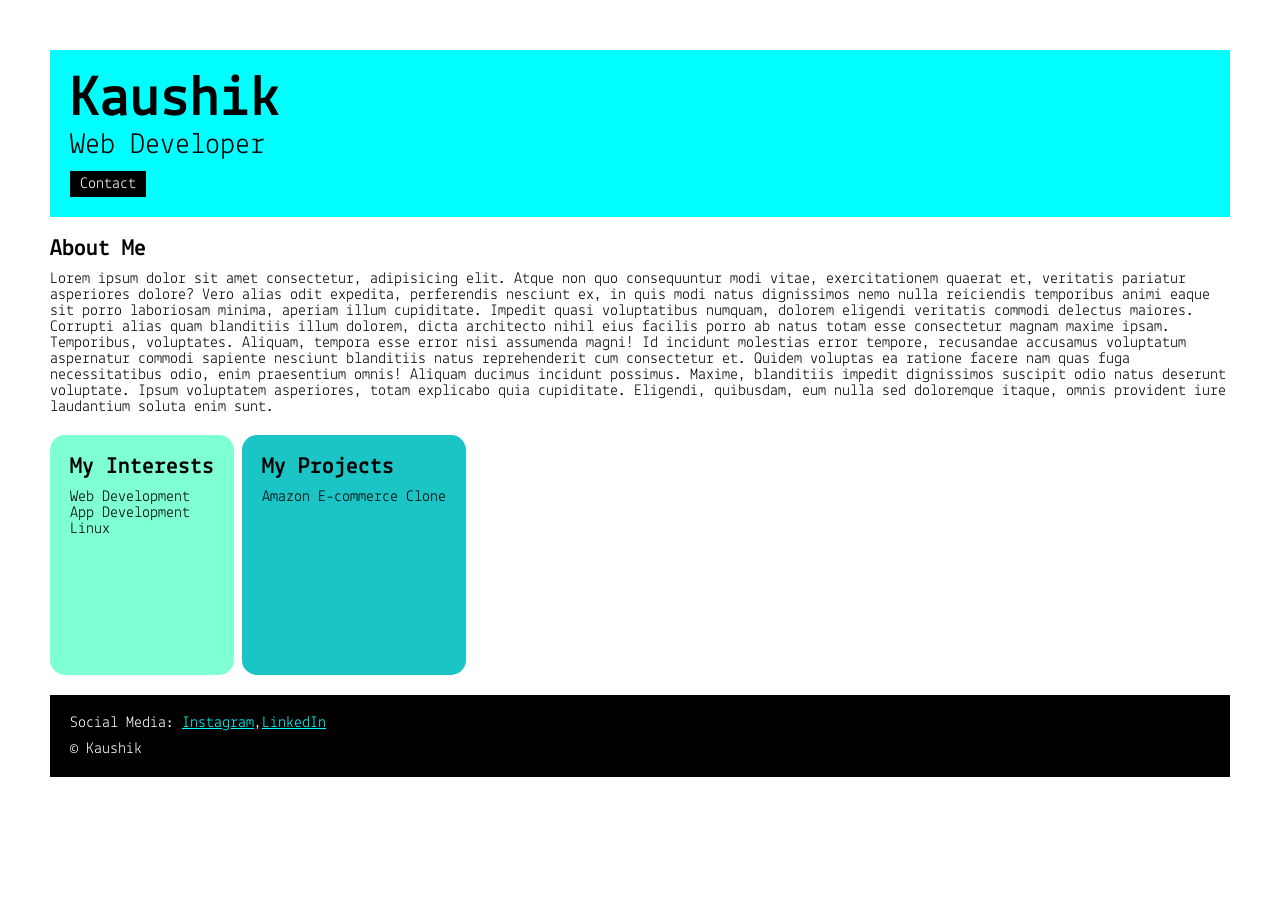
<file: index.html>
<!DOCTYPE html>
<html lang="en">

<head>
    <meta charset="UTF-8">
    <meta name="viewport" content="width=device-width, initial-scale=1.0">
    <title>Portfolio</title>
    <link rel="stylesheet" href="style.css">
    <link rel="preconnect" href="https://fonts.googleapis.com">
    <link rel="preconnect" href="https://fonts.gstatic.com" crossorigin>
    <link href="https://fonts.googleapis.com/css2?family=Lekton:ital,wght@0,400;0,700;1,400&display=swap"
        rel="stylesheet">
</head>

<body>
    <div class="container">
        <div class="section-one">
            <h1 class="section-one__name">Kaushik</h1>
            <p class="section-one__role">Web Developer</p>
            <a class="section-one__contact" href="contact.html">Contact</a>
        </div>
        <div class="section-two">
            <h2 class="section-two__title">About Me</h2>
            <p class="section-two__desc">Lorem ipsum dolor sit amet consectetur, adipisicing elit. Atque non quo
                consequuntur modi vitae, exercitationem
                quaerat et, veritatis pariatur asperiores dolore? Vero alias odit expedita, perferendis nesciunt ex, in
                quis
                modi natus dignissimos nemo nulla reiciendis temporibus animi eaque sit porro laboriosam minima, aperiam
                illum
                cupiditate. Impedit quasi voluptatibus numquam, dolorem eligendi veritatis commodi delectus maiores.
                Corrupti
                alias quam blanditiis illum dolorem, dicta architecto nihil eius facilis porro ab natus totam esse
                consectetur
                magnam maxime ipsam. Temporibus, voluptates. Aliquam, tempora esse error nisi assumenda magni! Id
                incidunt
                molestias error tempore, recusandae accusamus voluptatum aspernatur commodi sapiente nesciunt blanditiis
                natus
                reprehenderit cum consectetur et. Quidem voluptas ea ratione facere nam quas fuga necessitatibus odio,
                enim
                praesentium omnis! Aliquam ducimus incidunt possimus. Maxime, blanditiis impedit dignissimos suscipit
                odio natus
                deserunt voluptate. Ipsum voluptatem asperiores, totam explicabo quia cupiditate. Eligendi, quibusdam,
                eum nulla
                sed doloremque itaque, omnis provident iure laudantium soluta enim sunt.</p>
        </div>
        <div class="section-three">
            <h2 class="section-three__title">My Interests</h2>
            <ul class="section-three__desc">
                <li>Web Development</li>
                <li>App Development</li>
                <li>Linux</li>
            </ul>
        </div>

        <div class="section-four">
            <h2 class="section-four__title">My Projects</h2>
            <ul class="section-four__desc">
                <li>Amazon E-commerce Clone</li>
            </ul>
        </div>
        <div class="section-five">
            <p class="section-five__title"> Social Media:
                <a href="#">Instagram</a>,<a href="#">LinkedIn</a>
            </p>
            <p class="section-five__desc">&copy; Kaushik</p>
        </div>
    </div>
</body>

</html>
</file>
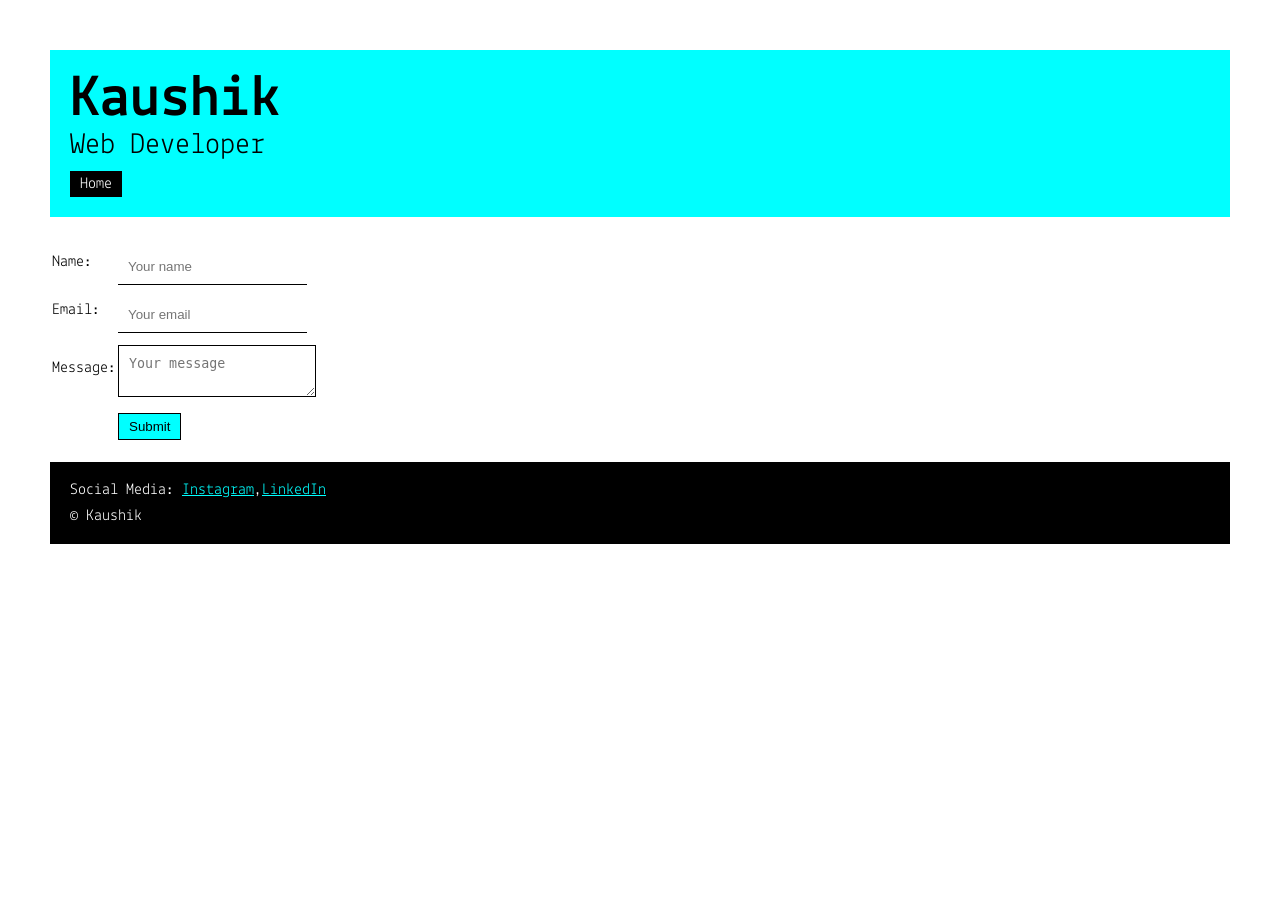
<file: contact.html>
<!DOCTYPE html>
<html lang="en">

<head>
    <meta charset="UTF-8">
    <meta name="viewport" content="width=device-width, initial-scale=1.0">
    <title>Contact Form</title>
    <link rel="stylesheet" href="style.css">
    <link rel="preconnect" href="https://fonts.googleapis.com">
    <link rel="preconnect" href="https://fonts.gstatic.com" crossorigin>
    <link href="https://fonts.googleapis.com/css2?family=Lekton:ital,wght@0,400;0,700;1,400&display=swap"
        rel="stylesheet">
</head>

<body>
    <div class="container">
  <div class="section-one">
            <h1 class="section-one__name">Kaushik</h1>
            <p class="section-one__role">Web Developer</p>
            <a class="section-one__contact" href="index.html">Home</a>
        </div>
        <div class="contact-form">
    <form>
        <table>
            <tr>
                <td>Name:</td>
                <td>
                    <input class="contact-form__input" type="text" placeholder="Your name">
                </td>
            </tr>
            <tr>
                <td>Email:</td>
                <td>
                    <input class="contact-form__input" type="text" placeholder="Your email">
                </td>
            </tr>
            <tr>
                <td>Message:</td>
                <td>
                    <textarea class="contact-form__text" placeholder="Your message"></textarea>
                </td>
            </tr>
            <tr>
                <td></td>
                <td>
                    <input class="contact-form__submit" type="submit">
                </td>
            </tr>
        </table>
    </form>
    </div>
     <div class="section-five">
            <p class="section-five__title"> Social Media:
                <a href="#">Instagram</a>,<a href="#">LinkedIn</a>
            </p>
            <p class="section-five__desc">&copy; Kaushik</p>
        </div>
    </div>
</body>

</html
</file>
<file: style.css>
* {
    padding: 0;
    margin: 0;
}

body {
    font-family: "Lekton", monospace;
}

.container {
    padding: 50px;
}

.section-one {
    background-color: aqua;
    padding: 20px;
}

.section-one__contact {
    background-color: black;
    color: white;
    text-decoration: none;
    padding-left: 10px;
    padding-right: 10px;
    padding-top: 5px;
    padding-bottom: 5px;
    display: inline-block;

}

.section-one__name {
    font-size: 60px;

}

.section-one__role {
    font-size: 30px;
    margin-bottom: 10px;
}

.section-two,
.section-three,
.section-four,
.section-five {
    margin-top: 20px;

}

.section-two__desc,
.section-three__desc,
.section-four__desc,
.section-five__desc {
    margin-top: 10px;
}

.section-five {
    background-color: black;
    color: white;
    padding: 20px;
}

.section-five__title a {
    color: aqua;

}

.section-three__desc li,
.section-four__desc li {
    list-style: none;
}

.section-three {
    background-color: aquamarine;
    padding: 20px;
    display: inline-block;
    height: 200px;
    border-radius: 15px;
    vertical-align: top;
}

.section-four {
    background-color: rgb(28, 197, 197);
    padding: 20px;
    display: inline-block;
    height: 200px;
    border-radius: 15px;
    vertical-align: top;
}

.contact-form {
    margin-top: 20px;
}

.contact-form__input,
.contact-form__text,
.contact-form__submit {
    margin-top: 10px;
}

.contact-form__input {
    padding: 10px;
    border: none;
    border-bottom: solid black 1px;
}

.contact-form__text {
    padding: 10px;
    border: none;
    border: solid black 1px;
}

.contact-form__submit {
    padding-top: 5px;
    padding-bottom: 5px;
    padding-left: 10px;
    padding-right: 10px;
    border: none;
    border: solid black 1px;
    background-color: aqua;
}
</file>
